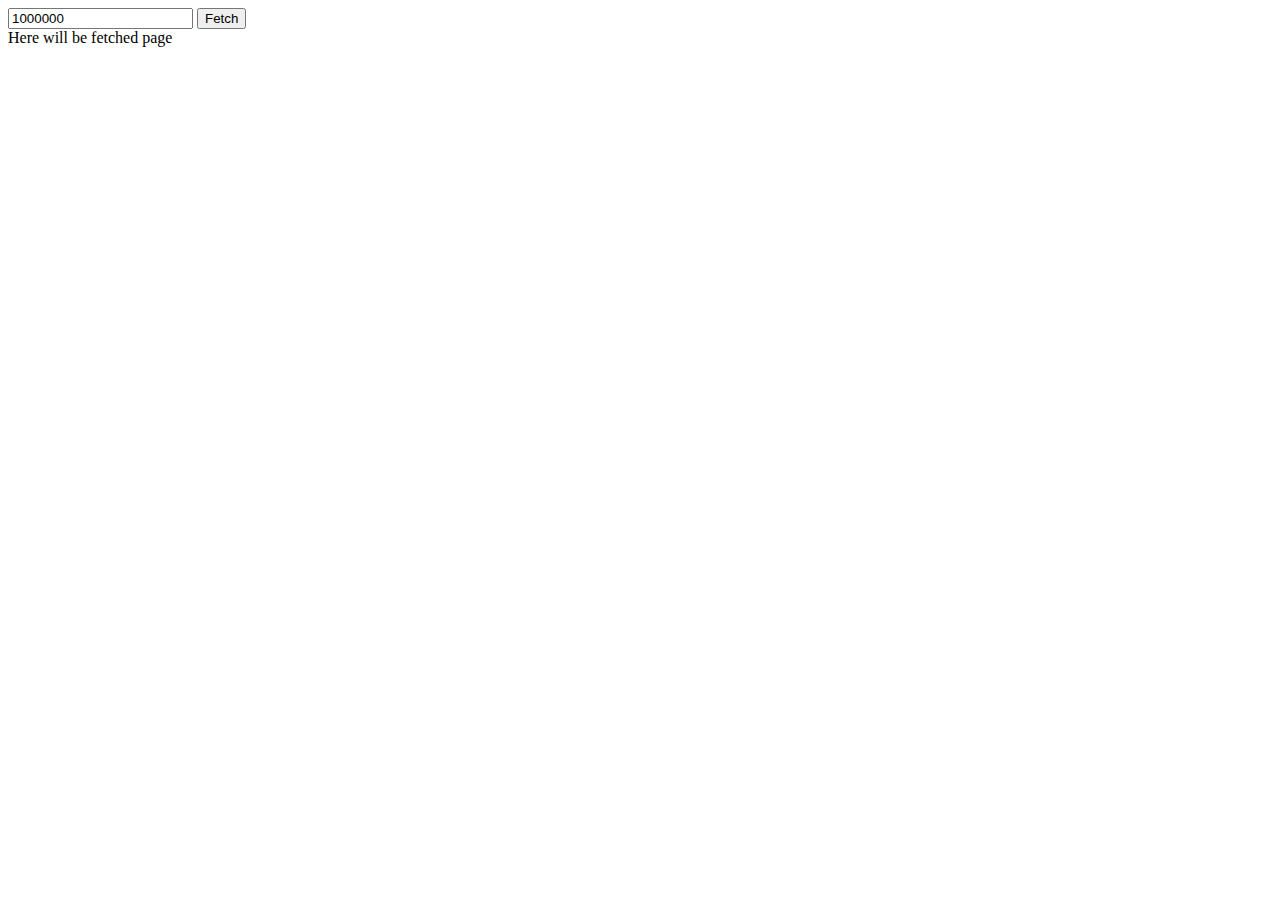
<file: index.html>
<!DOCTYPE html>
<html>
	<head>
		<title>Wiki grubber</title>
    	<link rel="stylesheet" href="style.css">
	</head>
	<body>
		<form id="form">
	    	<input id="charsCount" type="number" value="1000000" min="0">
			<input id="fetchButton" type="button" value="Fetch" onclick="fetchHTML()">
		</form>
		<div id="contentHolder">
			Here will be fetched page
		</div>
	  	<script src="https://ajax.googleapis.com/ajax/libs/jquery/3.3.1/jquery.min.js"></script>
    	<script src="script.js"></script>
	</body>
</html>
</file>
<file: style.css>
html, body{
	height: 100%;
}
#content {
	margin-left: 0;
}
</file>
